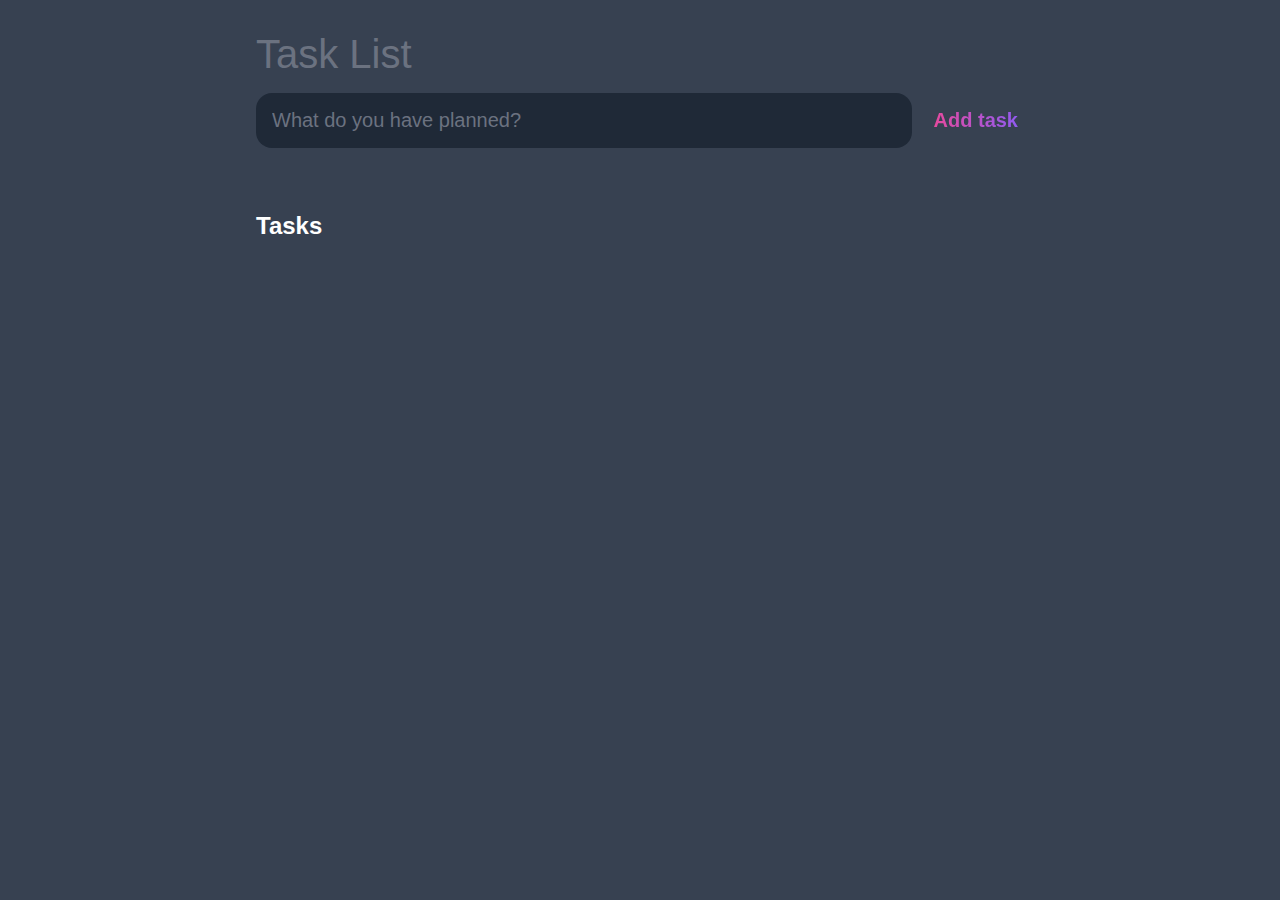
<file: todo Updated/index.html>
<!DOCTYPE html>
<html lang="en">
  <head>
    <title>Sign Up Form || Designed by Bobby</title>
    <link rel="stylesheet" href="style.css">
    <meta charset="UTF-8">
    <meta http-equiv="X-UA-Compatible" content="IE=edge">
    <meta name="viewport" content="width=device-width, initial-scale=1.0">
  </head>
  <body>
    <header>
      <h1>Task List</h1>
      <form id="new-task-form">
        <input 
          type="text" 
          id="new-task-input" 
          placeholder="What do you have planned?">
        <input 
          id="new-task-submit"
          type="submit" 
          value="Add task">
      </form>
    </header>

    <main>

      <section class="class-list">
        <h2>Tasks</h2>

        <div id="tasks">
          <!--<div class="task">
            <div class="content">
              <input 
              type="text"
              class="text"
              value=""
              readonly>
            </div>
            <div class="actions">
              <button class="edit"></button>
              <button class="delete"></button>
            </div>
          </div> -->
        </div> 

      </section>
    </main>

    <script src="main.js"></script>
  </body>
</html>
</file>
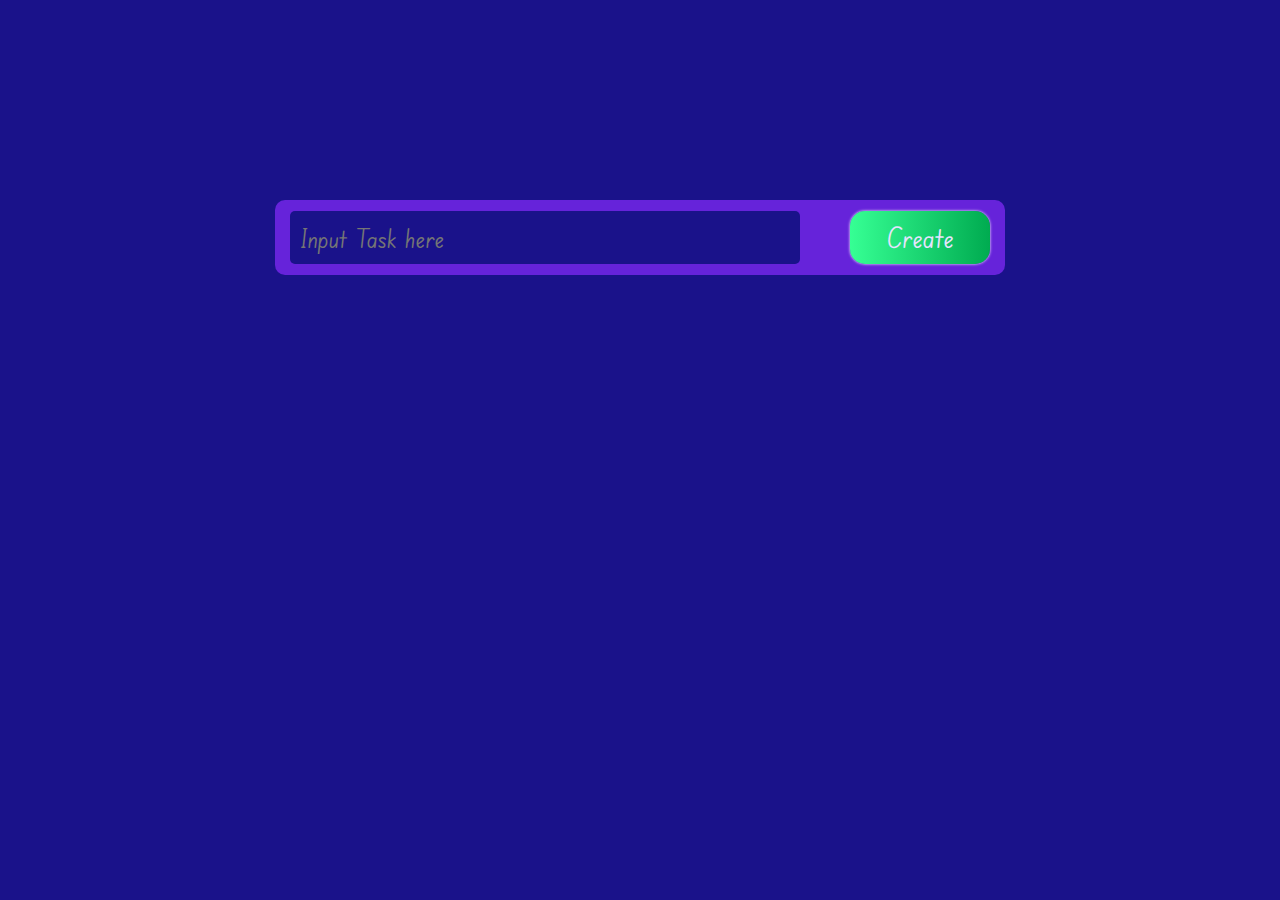
<file: todo Updated/index1.html>
<!DOCTYPE html>
<html lang="en">
  <head>
    <title>Sign Up Form || Designed by Bobby</title>
    <link rel="stylesheet" href="style1.css">
    <meta charset="UTF-8">
    <meta http-equiv="X-UA-Compatible" content="IE=edge">
    <meta name="viewport" content="width=device-width, initial-scale=1.0">
    <link rel="preconnect" href="https://fonts.googleapis.com"> 
    <link rel="preconnect" href="https://fonts.gstatic.com" crossorigin> 
    <link href="https://fonts.googleapis.com/css2?family=Edu+SA+Beginner&display=swap" rel="stylesheet">
  </head>
  <body>

    <section class="input-task">
      <input placeholder="Input Task here" id="newTask">
      <button id="create">Create</button>
    </section>

    <section class="task-list" id="taskList">
    </section>


    <script src="app1.js"></script>
  </body>
</html>
</file>
<file: todo Updated/style.css>
:root {
  --dark: #374151;
  --darker: #1F2937;
  --darkest: #111827;
  --gray: #6B7280;
  --light: #EEE;
  --pink: #EC4899;
  --purple: #8B5CF6;
}

* {
  box-sizing: border-box;
  margin: 0;
  font-family: 'Fira sans', sans-serif;
}

body {
  display: flex;
  flex-direction: column;
  min-height: 100vh;
  background: var(--dark);
  color: #FFF;
}

header {
  padding: 2rem 1rem;
  max-width: 800px;
  width: 100%;
  margin: 0 auto;
}

header h1 {
  font-size: 2.5rem;
  font-weight: 300;
  color: var(--gray);
  margin-bottom: 1rem;
}

#new-task-form {
  display: flex;
}

input, button {
  appearance: none;
  border: none;
  outline: none;
  background: none;
}

#new-task-input {
  flex: 1 1 0%;
  background-color: var(--darker);
  padding: 1rem;
  border-radius: 1rem;
  margin-right: 1rem;
  color: var(--light);
  font-size: 1.25rem;
}

#new-task-input::placeholder {
  color: var(--gray);
}

#new-task-submit {
  color: var(--pink);
  font-size: 1.25rem;
  font-weight: 700;
  background-image: linear-gradient(to right, var(--pink), var(--purple));
  -webkit-background-clip: text;
  -webkit-text-fill-color: transparent;
  cursor: pointer;
  transition: .4s;
}

#new-task-submit:hover {
  opacity: .8;
}

#new-task-submit:active {
  opacity: .6;
}

main {
  flex: 1 1 0%;
  padding: 2rem 1rem;
  max-width: 800px;
  width: 100%;
  margin: 0 auto;
}

.task-list {
  padding: 1rem;
}

.task-list h2 {
  font-size: 1.5rem;
  font-weight: 300;
  color: var(--gray);
  margin-bottom: 1rem;
}

#tasks .task {
  display: flex;
  justify-content: space-between;
  background-color: var(--darkest);
  padding: 1rem;
  border-radius: 1rem;
  margin-bottom: 1rem;
}

#tasks .task .content {
  flex: 1 1 0%;
}

#tasks .task .content .text {
  color: var(--light);
  font-size: 1.125rem;
  width: 100%;
  display: block;
  transition: .4s;
}

#tasks .task .content .text:not(:read-only) {
  color: var(--pink);
}

#tasks .task .actions {
  display: flex;
  margin: 0 -.5rem;
}

.task .actions button {
  cursor: pointer;
  margin: 0 .5rem;
  font-size: 1.125rem;
  font-weight: 700;
  text-transform: uppercase;
  transition: .4s;
}

.task .actions button:hover {
  opacity: .8;
}

.task .actions button:active {
  opacity: .6;
}

.task .actions .edit {
  background-image: linear-gradient(to right, var(--pink), var(--purple));
  -webkit-background-clip: text;
  -webkit-text-fill-color: transparent;
}

.task .actions .delete {
  color: crimson;
}
</file>
<file: todo Updated/style1.css>
* {
  margin: 0;
  padding: 0;
  font-family: 'Edu SA Beginner', cursive;
}

input:focus {
  outline: 3px solid white;
}

:root {
  --color1: #1a128a;
  --color2: #6623da;
  --color3: #e6e4ff;
  --color4: #36ff94;
  --color5: #00ab50;
  --color6: #b20c0c;
}

body {
  padding: 200px 50px;
  display: flex;
  flex-direction: column;
  align-items: center;
  color: var(--color3);
  background-color: var(--color1);
}

.input-task {
  width: 700px;
  height: 75px;
  background-color: var(--color2);
  display: flex;
  align-items: center;
  justify-content: space-between;
  padding: 0 15px;
  border-radius: 10px;
  border: none;
  margin-bottom: 100px;
}

.input-task input {
  width: 70%;
  background-color: var(--color1);
  border: none;
  height: 70%;
  color: var(--color3);
  font-size: 26px;
  padding: 0 10px;
  border-radius: 5px;
}

.input-task button {
  width: 20%;
  height: 70%;
  border: none;
  background: linear-gradient(to right, var(--color4), var(--color5));
  border-radius: 15px;
  box-shadow: 0 0 3px white;
  color: var(--color3);
  font-size: 28px;
  cursor: pointer;
}

.input-task button:hover {
  background: linear-gradient(to left, var(--color4), var(--color5));
}

/* The tasks */

.task-list-item {
  width: 800px;
  height: 75px;
  background-color: var(--color2);
  display: flex;
  align-items: center;
  justify-content: space-between;
  padding: 0 15px;
  border-radius: 10px;
  border: 3px solid var(--color3);
  margin-bottom: 30px;
  transition: .4s;
}

.task-item {
  width: 70%;
  background-color: var(--color2);
  border: none;
  height: 70%;
  color: var(--color3);
  font-size: 26px;
  padding: 0 10px;
  border-radius: 5px;
  transition: .4s;
}

.actions {
  align-items: center;
  height: 100%;
  display: flex;
  width: 20%;
}

.actions button {
  margin: 0 10px;
  height: 50%;
  color: var(--color3);
  font-size: 20px;
  width: 100px;
  border: none;
  border-radius: 10px;
  border: 1px solid var(--color3);
  cursor: pointer;
}

.edit {
  background: linear-gradient(to right, var(--color4), var(--color5));;
}

.delete {
  background: var(--color6);
}

.edit:hover {
  background: linear-gradient(to left, var(--color4), var(--color5));
}

.delete:hover {
  background: red;
}
</file>
